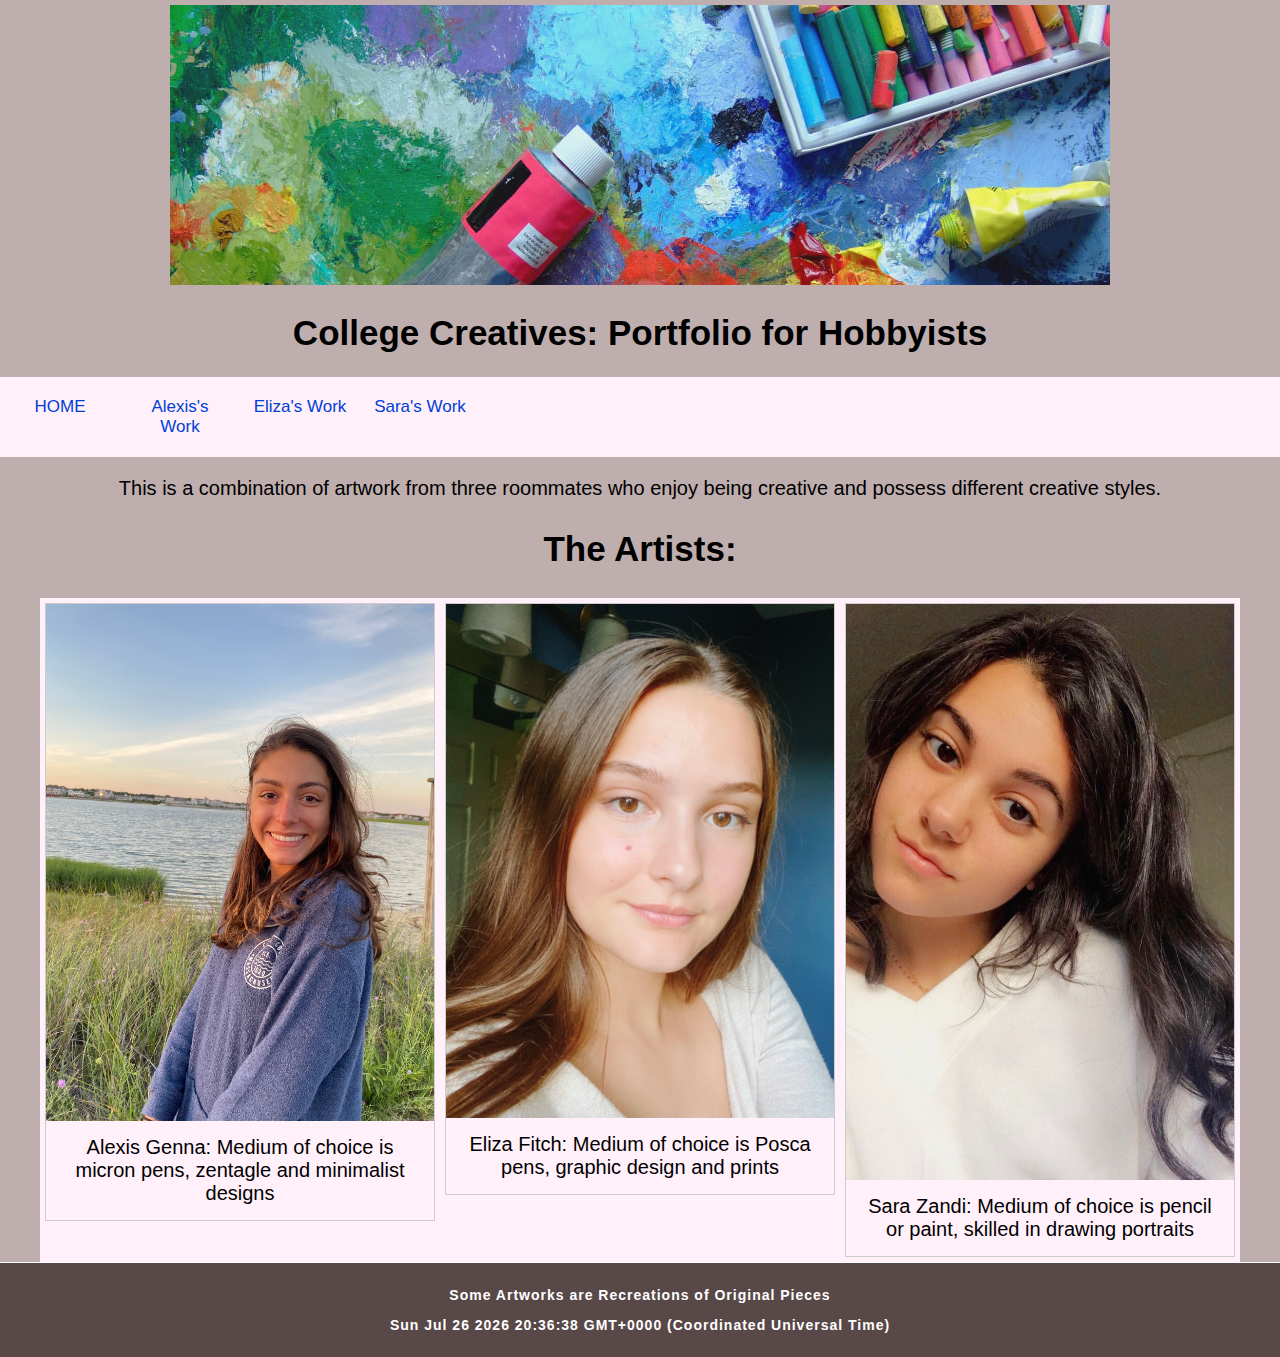
<file: index.html>
<!DOCTPYE html>
<html>
  <head>
     <title>College Creatives</title>
        <link rel="stylesheet" type="text/css" href="styles.css">
  </head>
<body>
  <main>
    <div class="banner">
    <img src="art work pics/art-banner.jpg">
    </div>
<h1>College Creatives: Portfolio for Hobbyists</h1>
    <nav>
      <ul>
        <li><a href="index.html">HOME</a></li>
        <li><a href="Alexis.html">Alexis's Work</a></li>
        <li><a href="Eliza.html">Eliza's Work</a></li>
        <li><a href="Sara.html">Sara's Work</a></li>
      </ul>
    </nav>
  
<p>This is a combination of artwork from three roommates who enjoy being creative and possess different creative styles.</p>
    <h2>The Artists:</h2>
<div class="container">
    <div class="galleryH">
        <img src="art work pics/alexisportrait.png">
            <div class="desc"> Alexis Genna: Medium of choice is micron pens, zentagle and minimalist designs</div>
   </div>
   <div class="galleryH">
        <img src="art work pics/lizaportrait.png">
             <div class="desc"> Eliza Fitch: Medium of choice is Posca pens, graphic design and prints</div>
  </div>
   <div class="galleryH">
        <img src="art work pics/saracover.png">
            <div class="desc"> Sara Zandi: Medium of choice is pencil or paint, skilled in drawing portraits</div>
  </div>
</div>
  <footer>
    <p> 
      Some Artworks are Recreations of Original Pieces 
    </p>
  <p id="date"></p>
<script>
document.getElementById("date").innerHTML = Date();
</script>
    </footer>
    </body>
  </main>
</html>
</file>
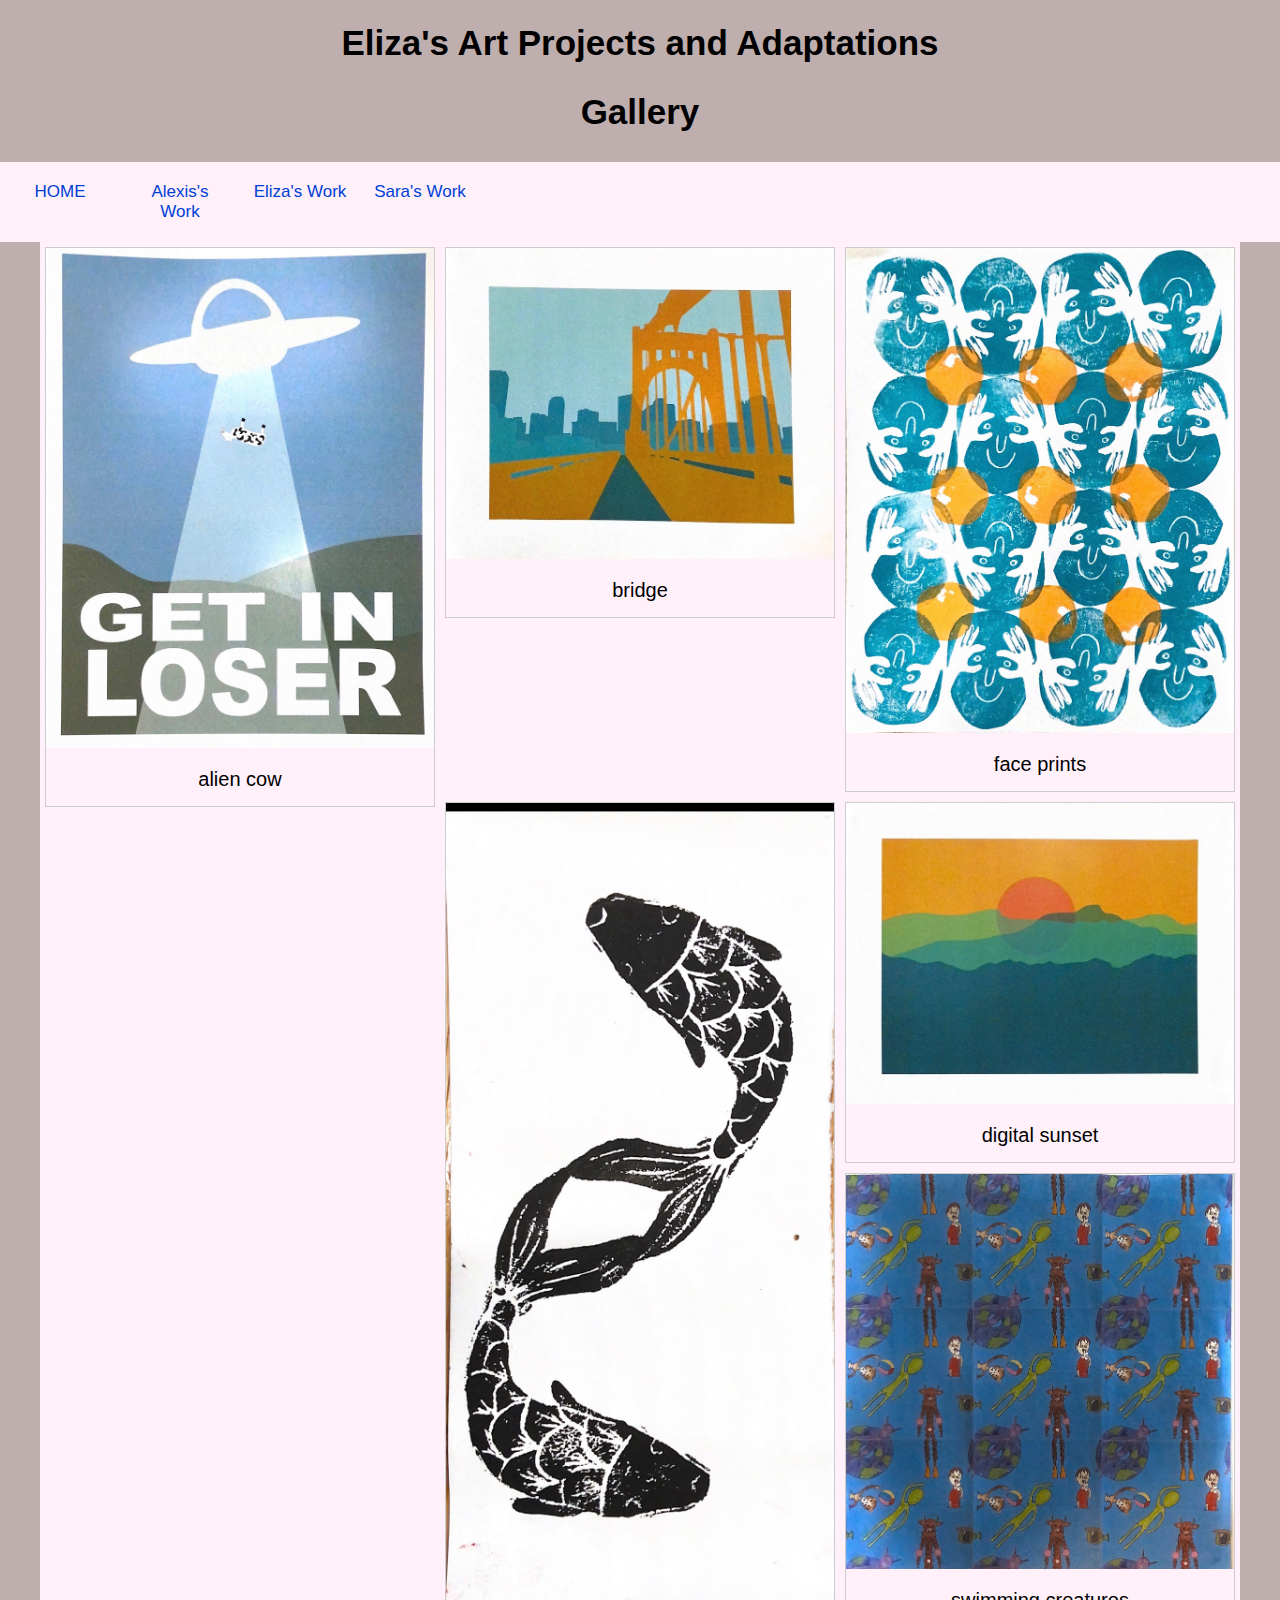
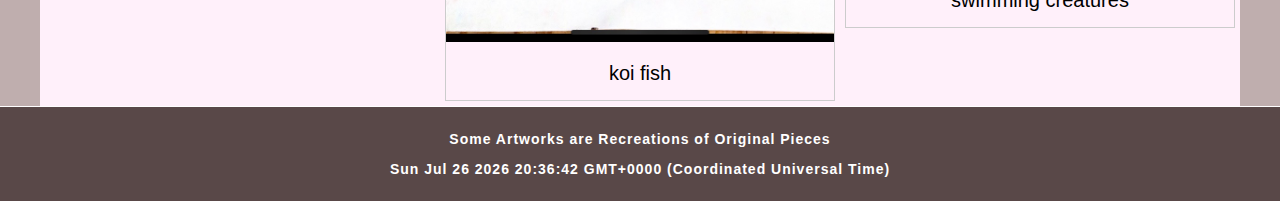
<file: Eliza.html>
<!DOCTYPE html>
<html>
  <head>
    <h1>Eliza's Art Projects and Adaptations</h1>
 <link rel="stylesheet" type="text/css" href="styles.css">
  </head>
  <body>
    <header>
      <h2>Gallery</h2>
      <nav>
        <ul>
          <li><a href="index.html">HOME</a></li>
          <li><a href="Alexis.html">Alexis's Work</a></li>
          <li><a href="Eliza.html">Eliza's Work</a></li>
          <li><a href="Sara.html">Sara's Work</a></li>
        </ul>
       </nav>
        </header>
  <div class="container">
    <div class="galleryEF">
     <img src="art work pics/ufo.jpeg">
       <div class="desc"> alien cow</div>
    </div>
    <div class="galleryEF">
     <img src="art work pics/pitt.jpeg">
       <div class="desc"> bridge</div>
    </div>
    <div class="galleryEF">
     <img src="art work pics/prints.jpeg">
       <div class="desc"> face prints</div>
    </div>
    <div class="galleryEF">
     <img src="art work pics/fish.jpeg">
       <div class="desc"> koi fish</div>
    </div>
    <div class="galleryEF">
     <img src="art work pics/sun.jpeg">
       <div class="desc"> digital sunset</div>
    </div>
    <div class="galleryEF">
     <img src="art work pics/swim.jpeg">
       <div class="desc"> swimming creatures</div>
    </div>
 </div>
        <footer>
          <p>
            Some Artworks are Recreations of Original Pieces
          </p>
          <p id="date"></p>
   <script>
     document.getElementById("date").innerHTML = Date();
          </script>
          </body>
        </html>
</file>
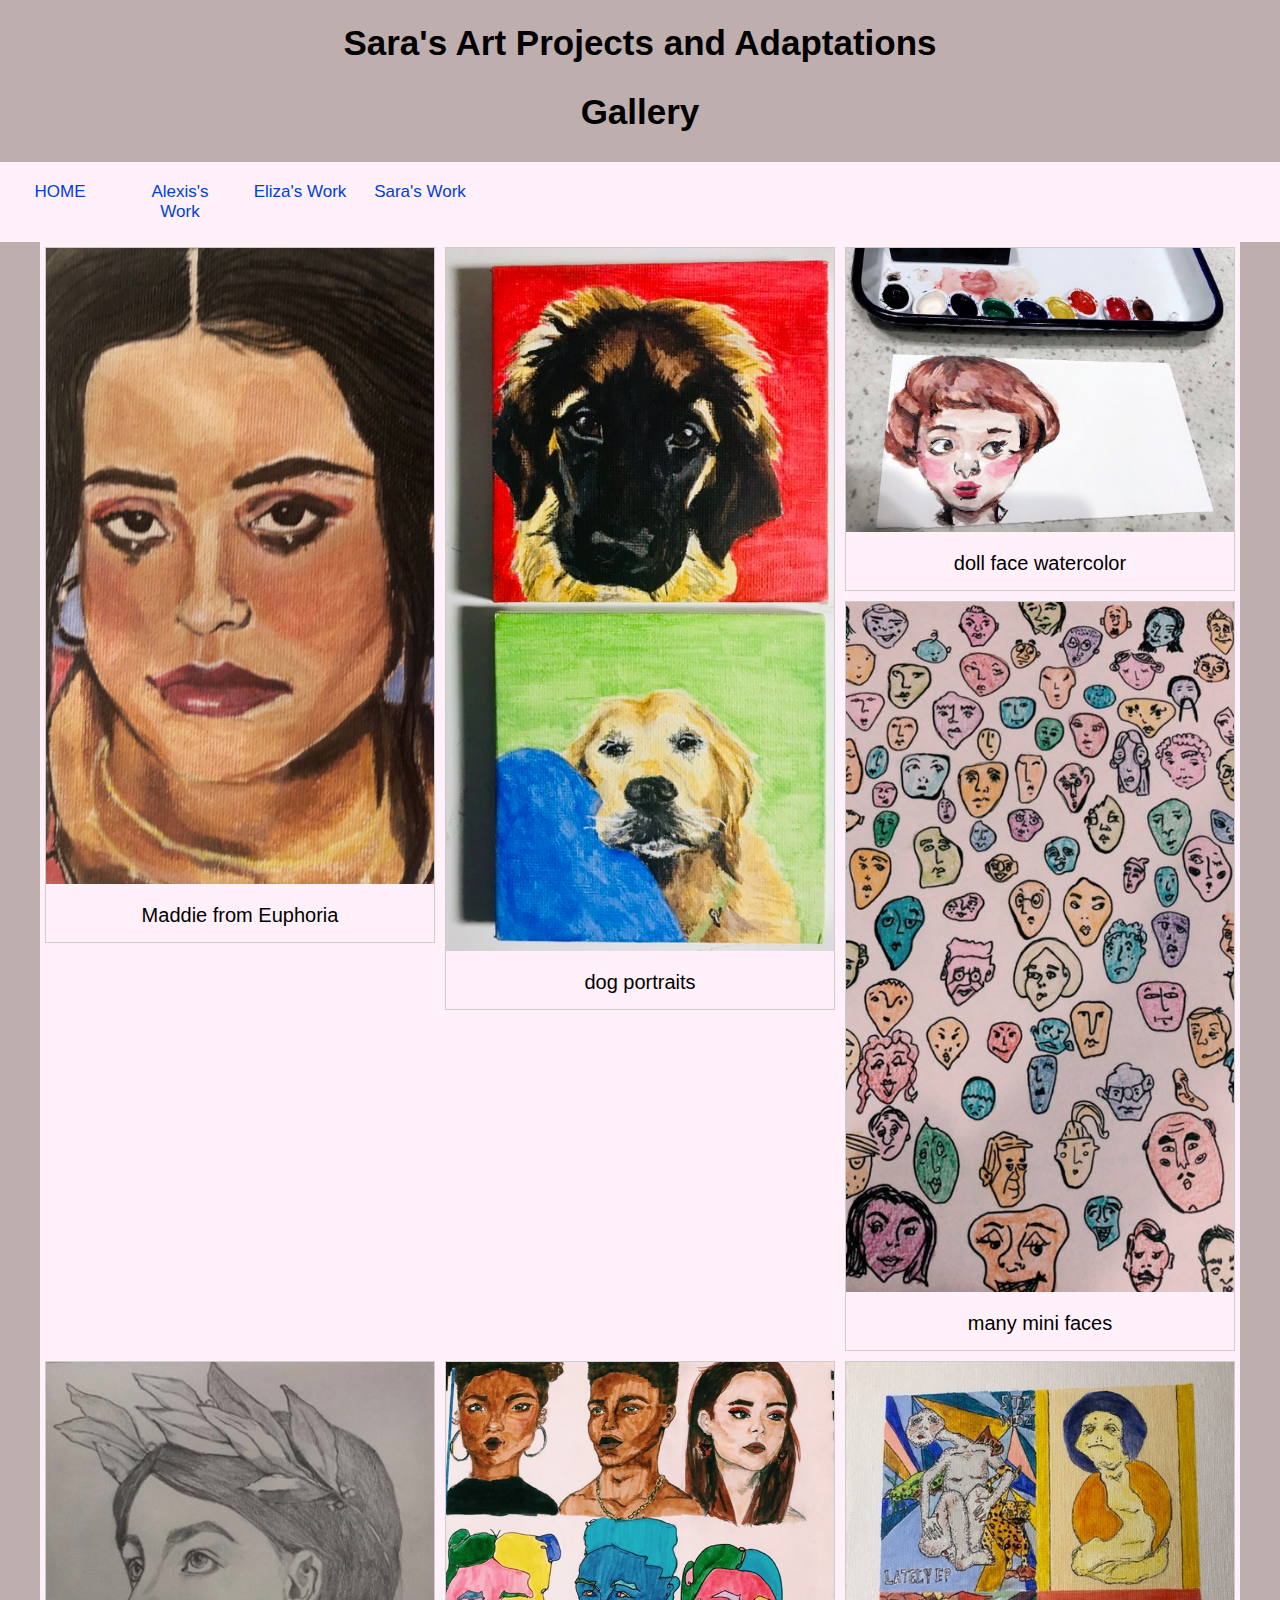
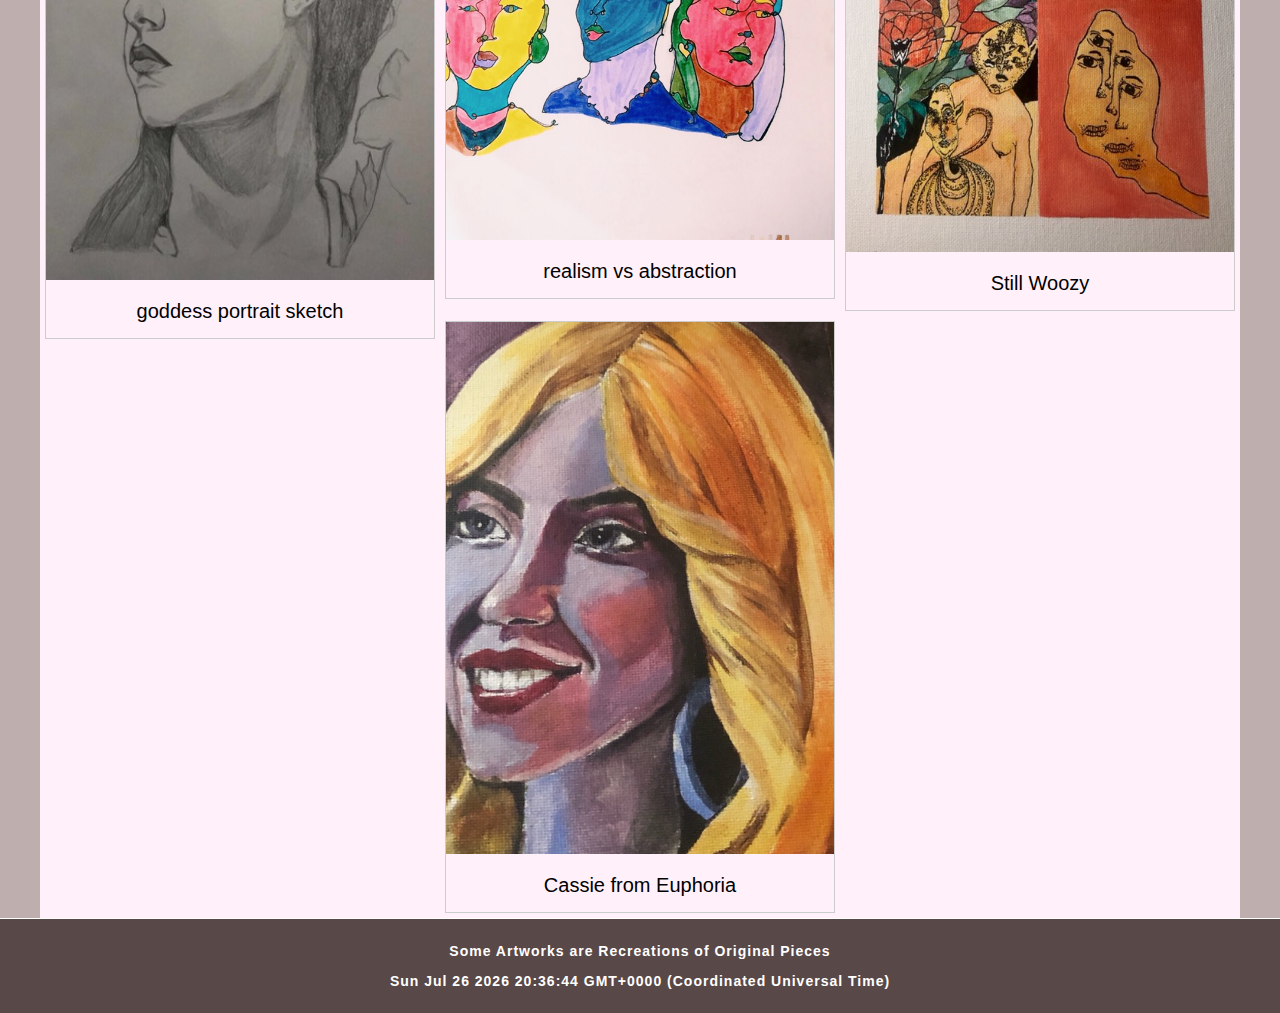
<file: Sara.html>
<!DOCTYPE html>
<html>
  <head>
    <h1>Sara's Art Projects and Adaptations</h1>
   <link rel="stylesheet" type="text/css" href="styles.css">
  </head>
  <body>
    <header>
      <h2>Gallery</h2>
      <nav>
        <ul>
          <li><a href="index.html">HOME</a></li>
          <li><a href="Alexis.html">Alexis's Work</a></li>
          <li><a href="Eliza.html">Eliza's Work</a></li>
          <li><a href="Sara.hmtl">Sara's Work</a></li>
        </ul>
      </nav>
    </header>
    <div class="container">
      <div class="gallerySZ">
        <img src="art work pics/brunette.png">
          <div class="desc"> Maddie from Euphoria</div>
      </div>
      <div class="gallerySZ">
        <img src="art work pics/dogs.png">
          <div class="desc"> dog portraits</div>
      </div>
      <div class="gallerySZ">
        <img src="art work pics/doll.png">
          <div class="desc"> doll face watercolor</div>
      </div>
      <div class="gallerySZ">
        <img src="art work pics/facepattern.png">
          <div class="desc"> many mini faces</div>
      </div>
      <div class="gallerySZ">
        <img src="art work pics/goddess.png">
          <div class="desc"> goddess portrait sketch</div>
      </div>
      <div class="gallerySZ">
        <img src="art work pics/portraits.png">
          <div class="desc"> realism vs abstraction</div>
      </div>
      <div class="gallerySZ">
        <img src="art work pics/stillwoozy.png">
          <div class="desc"> Still Woozy</div>
      </div>
      <div class="gallerySZ">
        <img src="art work pics/womanface.png">
          <div class="desc"> Cassie from Euphoria</div>
      </div>
      </div>
    <footer>
        <p>
          Some Artworks are Recreations of Original Pieces
      </p>
      <p id="date"></p>
   <script>
     document.getElementById("date").innerHTML = Date();
      </script>
      </body>
    </html>
</file>
<file: styles.css>
* {
	box-sizing: border-box;
}
head {
	font-family: Tahoma, Geneva, sans-serif;
	font-size: 50px;
	margin: auto;
	text-align: center;
	padding-top: 20px;
}
body {
	text-align: center;
	font-family: Tahoma, Geneva, sans-serif;
	font-size: 20px;
	background: #bfaeae;
	margin: 0;
	color: #000000;
}
.banner {
	text-align: center;	
	display: block;
	margin: 0 auto;
	padding: 5px;
	width: auto;
}	
h1, h2 {
	font-family: Tahoma, Geneva, sans-serif;
	font-size: 35px;
	text-align: center;
	background-color: #bfaeae;
	color: #000000;
}
nav {
	background: rgba(255, 240, 250);
	width: 100%;
	overflow: auto;
}
ul {
	margin: 0;
	padding: 0;
	list-style: none;
}
li {
	float: left;
}
nav a {
	width: 120px;
	display: block;
	text-decoration: none;
	text-align: center;
	background: rgba(255, 240, 250);
	font-size: 17px;
	color: #0040d6;
	padding: 20px 10px;
	font-family: Tahoma, Geneva, sans-serif;
}
nav a:hover {
	background: skyblue;
	color: black;
}
.container {
	max-width: 1200px;
	margin: auto;
	background: #fff0fa;
	overflow: auto;
}
.galleryH {
	margin: 5px;
	border: 1px solid #ccc;
	float: left;
	width: 390px;
}
.galleryH img {
	width: 100%;
	height: auto;
	transition: all .2s ease-in-out;
}
.galleryH img:hover {
	transform: scale(1.3);
	background: #ff800a;
	box-shadow: 2px 2px 2px #000;
	object-fit: contain;
}
.desc {
	padding: 15px;
	text-align: center;
}
.galleryAG {
	margin: 5px;
	border: 1px solid #ccc;
	float: left;
	width: 390px;
}
.galleryAG img {
	width: 100%;
	height: auto;
	transition: all .2s ease-in-out;
}	
.galleryAG:hover {
	transform: scale(1.3);
	object-fit: contain;
}
.galleryEF {
	margin: 5px;
	border: 1px solid #ccc;
	float: left;
	width: 390px;
}
.galleryEF img {
	width: 100%;
	height: auto;
	transition: all .2s ease-in-out;
}
.galleryEF:hover {
	transform: scale(1.3);
	object-fit: contain;
}
.gallerySZ {
	margin: 5px;
	border: 1px solid #ccc;
	float: left;
	width: 390px;
}
.gallerySZ img {
	width: 100%;
	height: auto;
	transition: all .2s ease-in-out;
}
.gallerySZ:hover {
	transform: scale(1.3);
	object-fit: contain;
}
.desc {
	padding: 15px;
	text-align: center;
}
footer {
	padding: 10px;
	font-size: 14px;
	font-weight: bold;
	text-align: center;
	border-top: 1px solid #fff;
	background: #594848;
	color: white;
	font-family: Tahoma, Geneva, sans-serif;
	letter-spacing: 1px;
}
</file>
